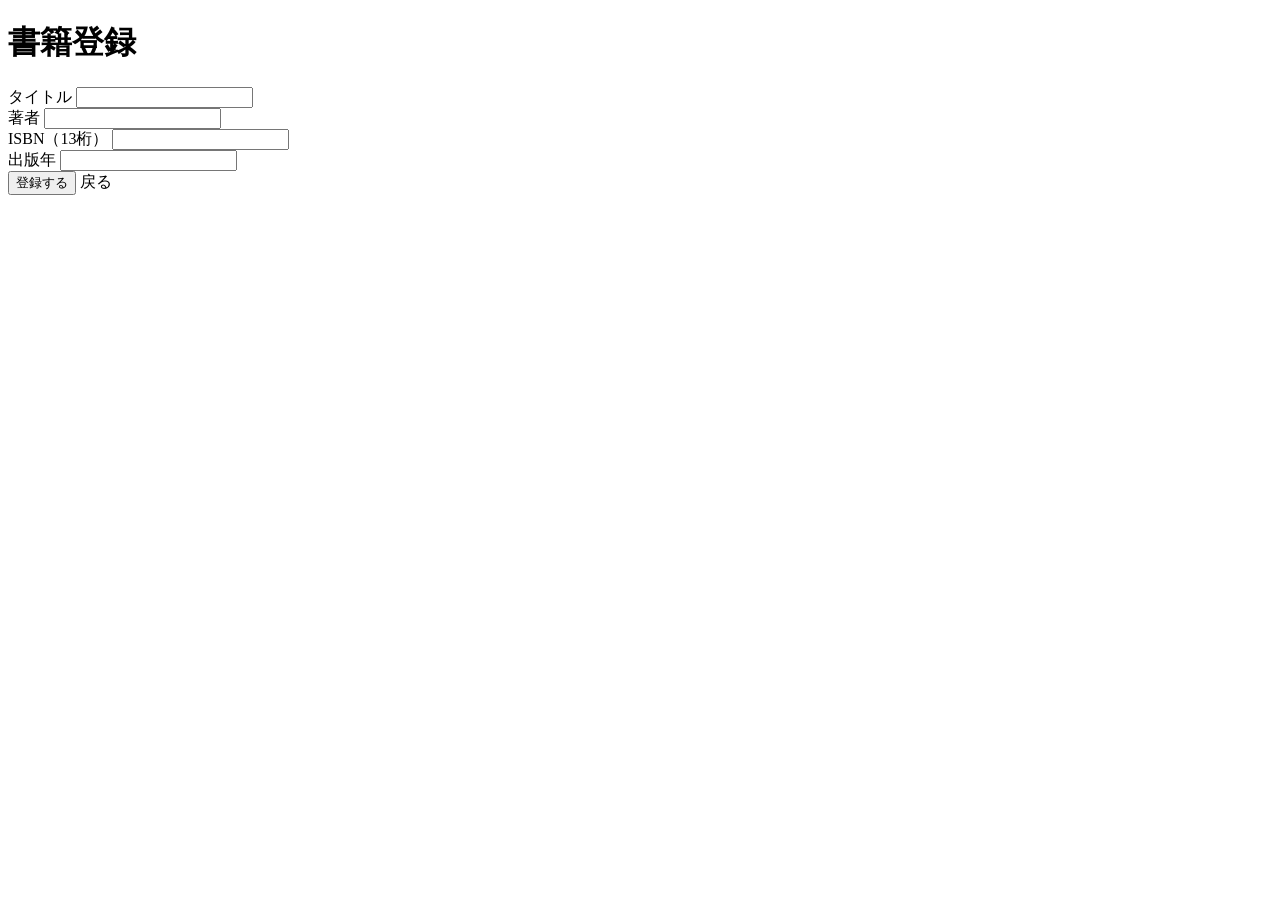
<file: src/main/resources/templates/books/form.html>
<!DOCTYPE html>
<html xmlns:th="http://www.thymeleaf.org">
<head th:replace="~{fragments :: head(${mode == 'edit' ? '書籍編集' : '書籍登録'})}"></head>
<body>
<header th:replace="~{fragments :: header}"></header>
<main>
    <h1 th:text="${mode == 'edit'} ? '書籍編集' : '書籍登録'">書籍登録</h1>
    <div th:replace="~{fragments :: messages}"></div>

    <div class="card">
        <!-- 登録と編集で送信先を切り替える -->
        <form th:action="${mode == 'edit'} ? @{/books/{id}/edit(id=${bookId})} : @{/books/new}"
              th:object="${bookForm}" method="post">
            <div class="field">
                <label for="title">タイトル</label>
                <input type="text" id="title" th:field="*{title}">
                <div class="error" th:if="${#fields.hasErrors('title')}" th:errors="*{title}"></div>
            </div>
            <div class="field">
                <label for="author">著者</label>
                <input type="text" id="author" th:field="*{author}">
                <div class="error" th:if="${#fields.hasErrors('author')}" th:errors="*{author}"></div>
            </div>
            <div class="field">
                <label for="isbn">ISBN（13桁）</label>
                <input type="text" id="isbn" th:field="*{isbn}">
                <div class="error" th:if="${#fields.hasErrors('isbn')}" th:errors="*{isbn}"></div>
            </div>
            <div class="field">
                <label for="publishedYear">出版年</label>
                <input type="number" id="publishedYear" th:field="*{publishedYear}">
                <div class="error" th:if="${#fields.hasErrors('publishedYear')}" th:errors="*{publishedYear}"></div>
            </div>
            <button type="submit" class="btn" th:text="${mode == 'edit'} ? '更新する' : '登録する'">登録する</button>
            <a class="btn btn-sub" th:href="@{/books}">戻る</a>
        </form>
    </div>
</main>
</body>
</html>
</file>
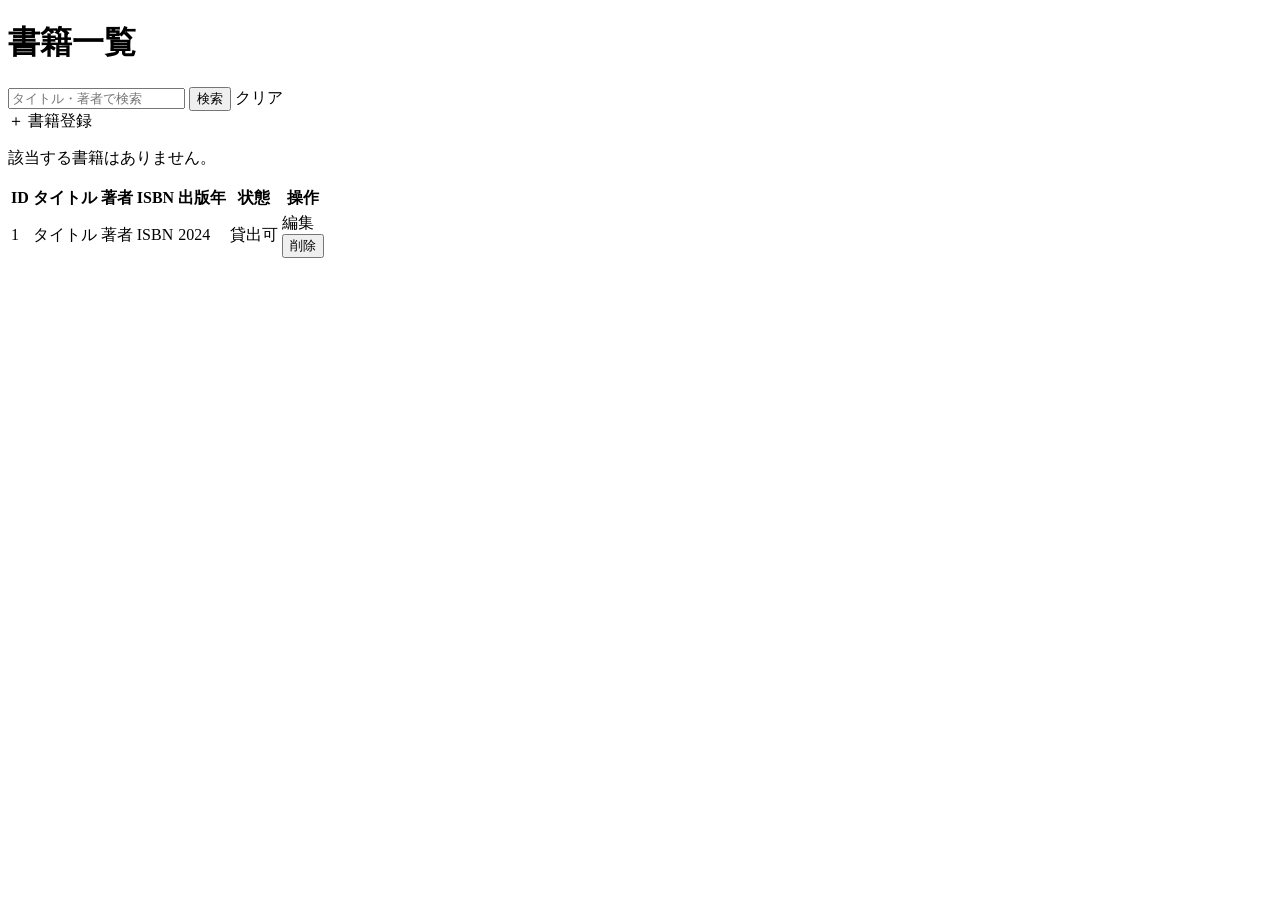
<file: src/main/resources/templates/books/list.html>
<!DOCTYPE html>
<html xmlns:th="http://www.thymeleaf.org">
<head th:replace="~{fragments :: head('書籍一覧')}"></head>
<body>
<header th:replace="~{fragments :: header}"></header>
<main>
    <h1>書籍一覧</h1>
    <div th:replace="~{fragments :: messages}"></div>

    <div class="toolbar">
        <!-- 機能②：検索フォーム -->
        <form class="search" th:action="@{/books}" method="get">
            <input type="text" name="keyword" th:value="${keyword}" placeholder="タイトル・著者で検索">
            <button type="submit" class="btn">検索</button>
            <a class="btn btn-sub" th:href="@{/books}">クリア</a>
        </form>
        <a class="btn" th:href="@{/books/new}">＋ 書籍登録</a>
    </div>

    <p th:if="${#lists.isEmpty(books)}">該当する書籍はありません。</p>

    <table th:unless="${#lists.isEmpty(books)}">
        <thead>
        <tr>
            <th>ID</th><th>タイトル</th><th>著者</th><th>ISBN</th><th>出版年</th><th>状態</th><th>操作</th>
        </tr>
        </thead>
        <tbody>
        <tr th:each="book : ${books}">
            <td th:text="${book.id}">1</td>
            <td th:text="${book.title}">タイトル</td>
            <td th:text="${book.author}">著者</td>
            <td th:text="${book.isbn}">ISBN</td>
            <td th:text="${book.publishedYear}">2024</td>
            <td>
                <span class="badge"
                      th:classappend="${book.available} ? 'badge-ok' : 'badge-ng'"
                      th:text="${book.status.label}">貸出可</span>
            </td>
            <td>
                <a class="btn btn-sub" th:href="@{/books/{id}/edit(id=${book.id})}">編集</a>
                <!-- 機能⑤：削除ボタン -->
                <form class="inline" th:action="@{/books/{id}/delete(id=${book.id})}" method="post"
                      onsubmit="return confirm('削除してよろしいですか？');">
                    <button type="submit" class="btn btn-danger">削除</button>
                </form>
            </td>
        </tr>
        </tbody>
    </table>
</main>
</body>
</html>
</file>
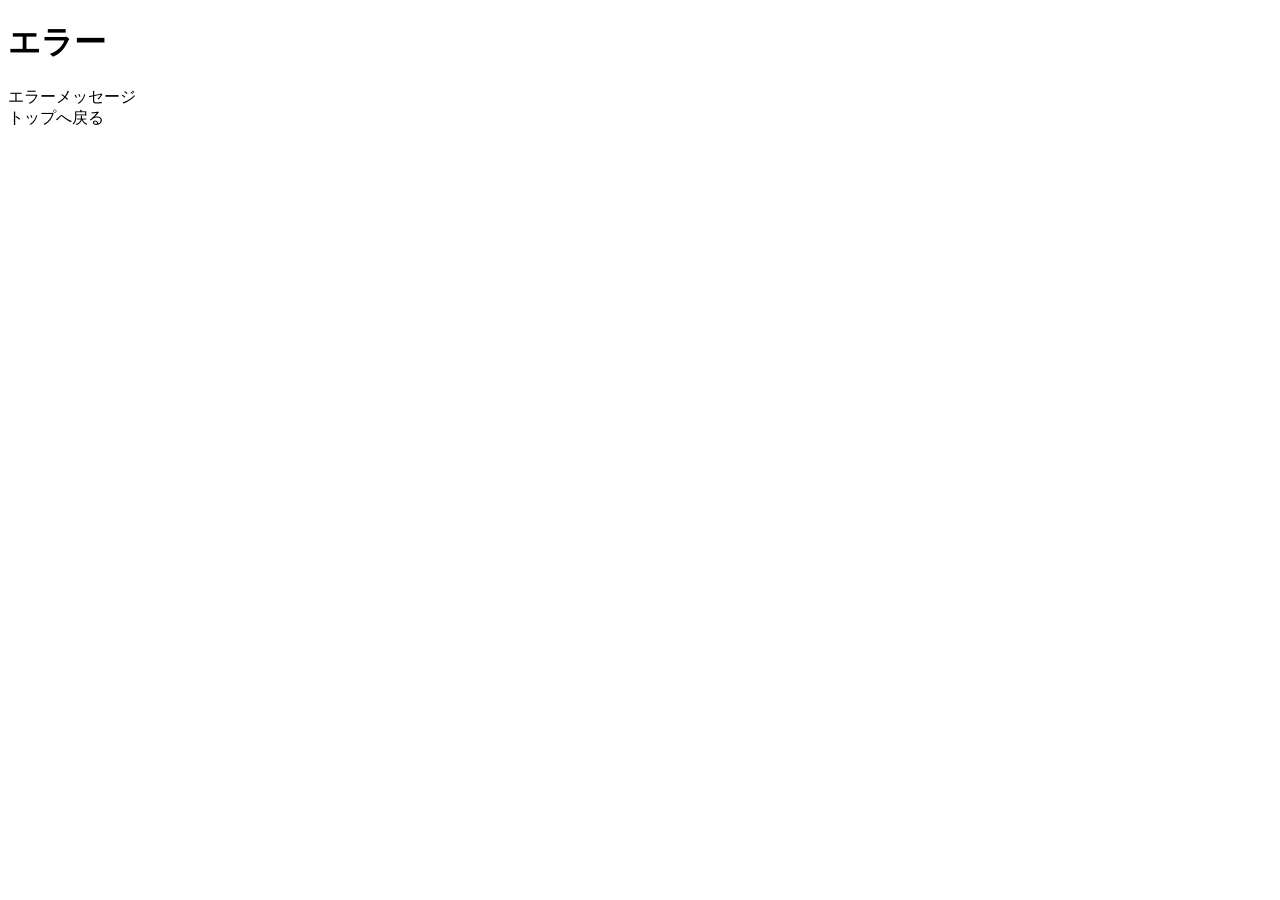
<file: src/main/resources/templates/error/business.html>
<!DOCTYPE html>
<html xmlns:th="http://www.thymeleaf.org">
<head th:replace="~{fragments :: head('エラー')}"></head>
<body>
<header th:replace="~{fragments :: header}"></header>
<main>
    <h1>エラー</h1>
    <div class="alert alert-error" th:text="${errorMessage}">エラーメッセージ</div>
    <a class="btn btn-sub" th:href="@{/}">トップへ戻る</a>
</main>
</body>
</html>
</file>
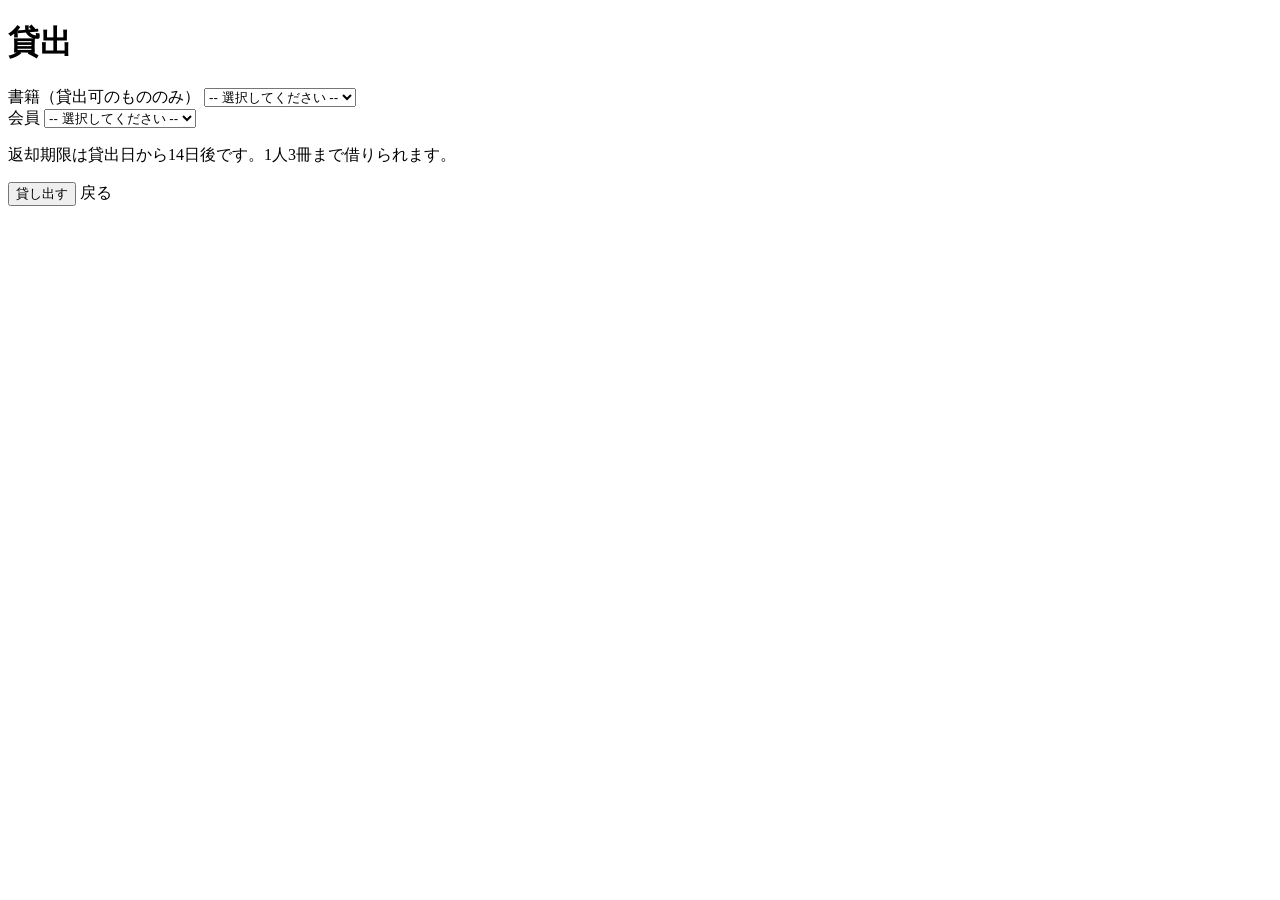
<file: src/main/resources/templates/loans/form.html>
<!DOCTYPE html>
<html xmlns:th="http://www.thymeleaf.org">
<head th:replace="~{fragments :: head('貸出')}"></head>
<body>
<header th:replace="~{fragments :: header}"></header>
<main>
    <h1>貸出</h1>
    <div th:replace="~{fragments :: messages}"></div>

    <div class="card">
        <form th:action="@{/loans/new}" th:object="${loanForm}" method="post">
            <div class="field">
                <label for="bookId">書籍（貸出可のもののみ）</label>
                <select id="bookId" th:field="*{bookId}">
                    <option value="">-- 選択してください --</option>
                    <option th:each="book : ${books}" th:value="${book.id}"
                            th:text="${book.title} + '（' + ${book.author} + '）'">書籍</option>
                </select>
                <div class="error" th:if="${#fields.hasErrors('bookId')}" th:errors="*{bookId}"></div>
            </div>
            <div class="field">
                <label for="memberId">会員</label>
                <select id="memberId" th:field="*{memberId}">
                    <option value="">-- 選択してください --</option>
                    <option th:each="member : ${members}" th:value="${member.id}"
                            th:text="${member.name}">会員</option>
                </select>
                <div class="error" th:if="${#fields.hasErrors('memberId')}" th:errors="*{memberId}"></div>
            </div>
            <p>返却期限は貸出日から14日後です。1人3冊まで借りられます。</p>
            <button type="submit" class="btn">貸し出す</button>
            <a class="btn btn-sub" th:href="@{/loans}">戻る</a>
        </form>
    </div>
</main>
</body>
</html>
</file>
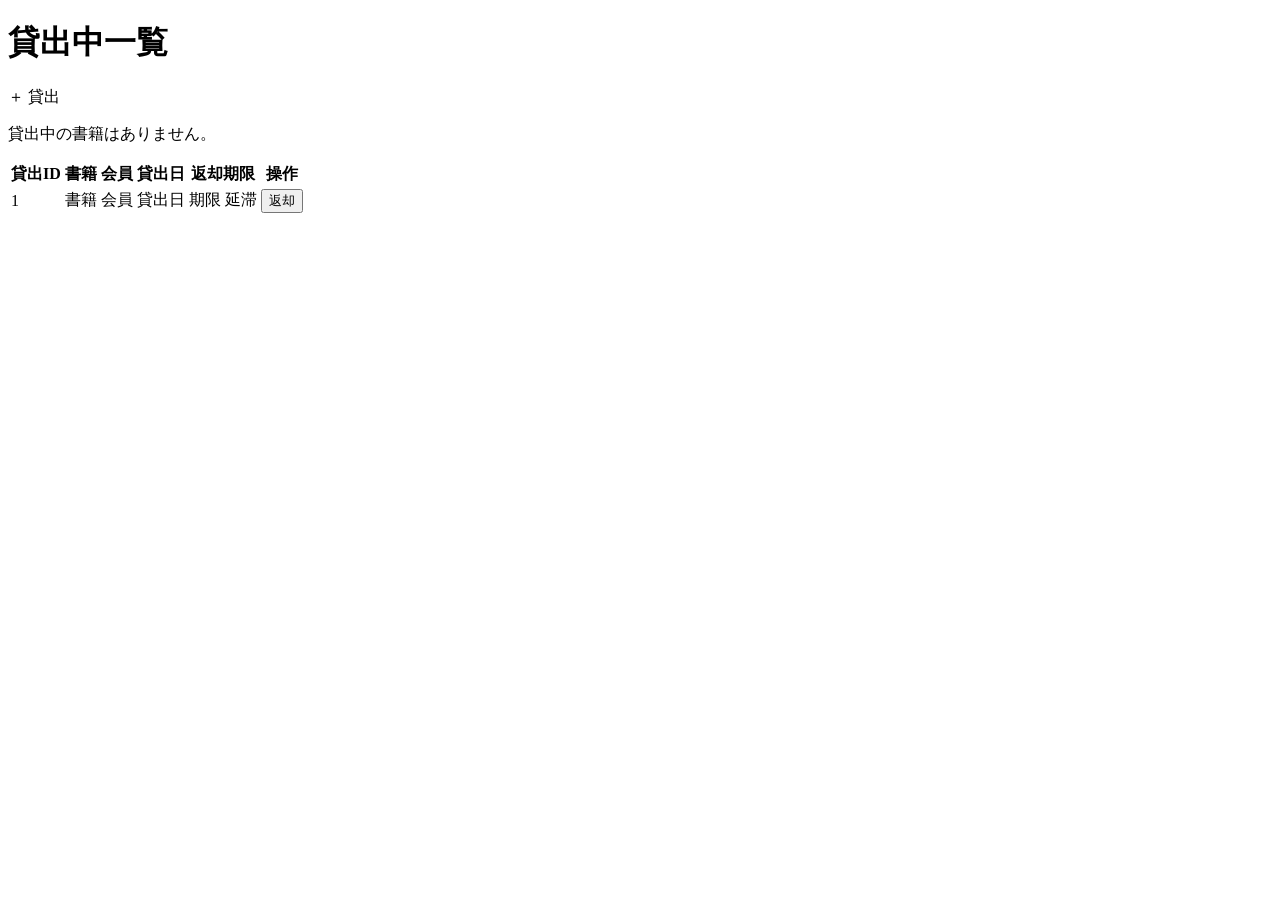
<file: src/main/resources/templates/loans/list.html>
<!DOCTYPE html>
<html xmlns:th="http://www.thymeleaf.org">
<head th:replace="~{fragments :: head('貸出中一覧')}"></head>
<body>
<header th:replace="~{fragments :: header}"></header>
<main>
    <h1>貸出中一覧</h1>
    <div th:replace="~{fragments :: messages}"></div>

    <div class="toolbar">
        <span th:text="'本日：' + ${#temporals.format(today, 'yyyy/MM/dd')}"></span>
        <a class="btn" th:href="@{/loans/new}">＋ 貸出</a>
    </div>

    <p th:if="${#lists.isEmpty(loans)}">貸出中の書籍はありません。</p>

    <table th:unless="${#lists.isEmpty(loans)}">
        <thead>
        <tr><th>貸出ID</th><th>書籍</th><th>会員</th><th>貸出日</th><th>返却期限</th><th>操作</th></tr>
        </thead>
        <tbody>
        <tr th:each="loan : ${loans}" th:classappend="${loan.isOverdue(today)} ? 'overdue'">
            <td th:text="${loan.id}">1</td>
            <td th:text="${loan.book.title}">書籍</td>
            <td th:text="${loan.member.name}">会員</td>
            <td th:text="${#temporals.format(loan.loanDate, 'yyyy/MM/dd')}">貸出日</td>
            <td>
                <span th:text="${#temporals.format(loan.dueDate, 'yyyy/MM/dd')}">期限</span>
                <span class="badge badge-ng" th:if="${loan.isOverdue(today)}">延滞</span>
            </td>
            <td>
                <!-- 機能⑨：返却ボタン -->
                <form class="inline" th:action="@{/loans/{id}/return(id=${loan.id})}" method="post">
                    <button type="submit" class="btn">返却</button>
                </form>
            </td>
        </tr>
        </tbody>
    </table>
</main>
</body>
</html>
</file>
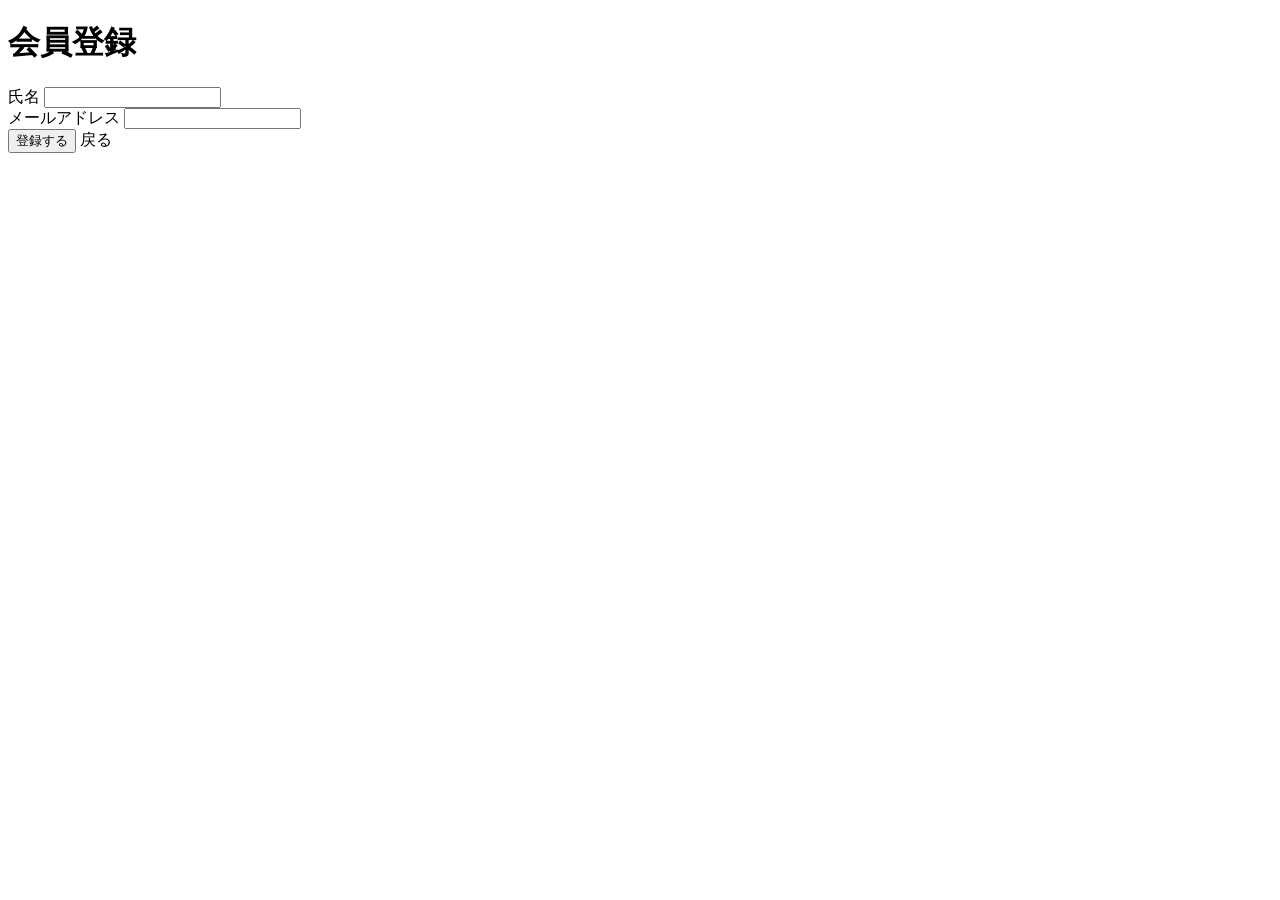
<file: src/main/resources/templates/members/form.html>
<!DOCTYPE html>
<html xmlns:th="http://www.thymeleaf.org">
<head th:replace="~{fragments :: head('会員登録')}"></head>
<body>
<header th:replace="~{fragments :: header}"></header>
<main>
    <h1>会員登録</h1>
    <div th:replace="~{fragments :: messages}"></div>

    <div class="card">
        <form th:action="@{/members/new}" th:object="${memberForm}" method="post">
            <div class="field">
                <label for="name">氏名</label>
                <input type="text" id="name" th:field="*{name}">
                <div class="error" th:if="${#fields.hasErrors('name')}" th:errors="*{name}"></div>
            </div>
            <div class="field">
                <label for="email">メールアドレス</label>
                <input type="email" id="email" th:field="*{email}">
                <div class="error" th:if="${#fields.hasErrors('email')}" th:errors="*{email}"></div>
            </div>
            <button type="submit" class="btn">登録する</button>
            <a class="btn btn-sub" th:href="@{/members}">戻る</a>
        </form>
    </div>
</main>
</body>
</html>
</file>
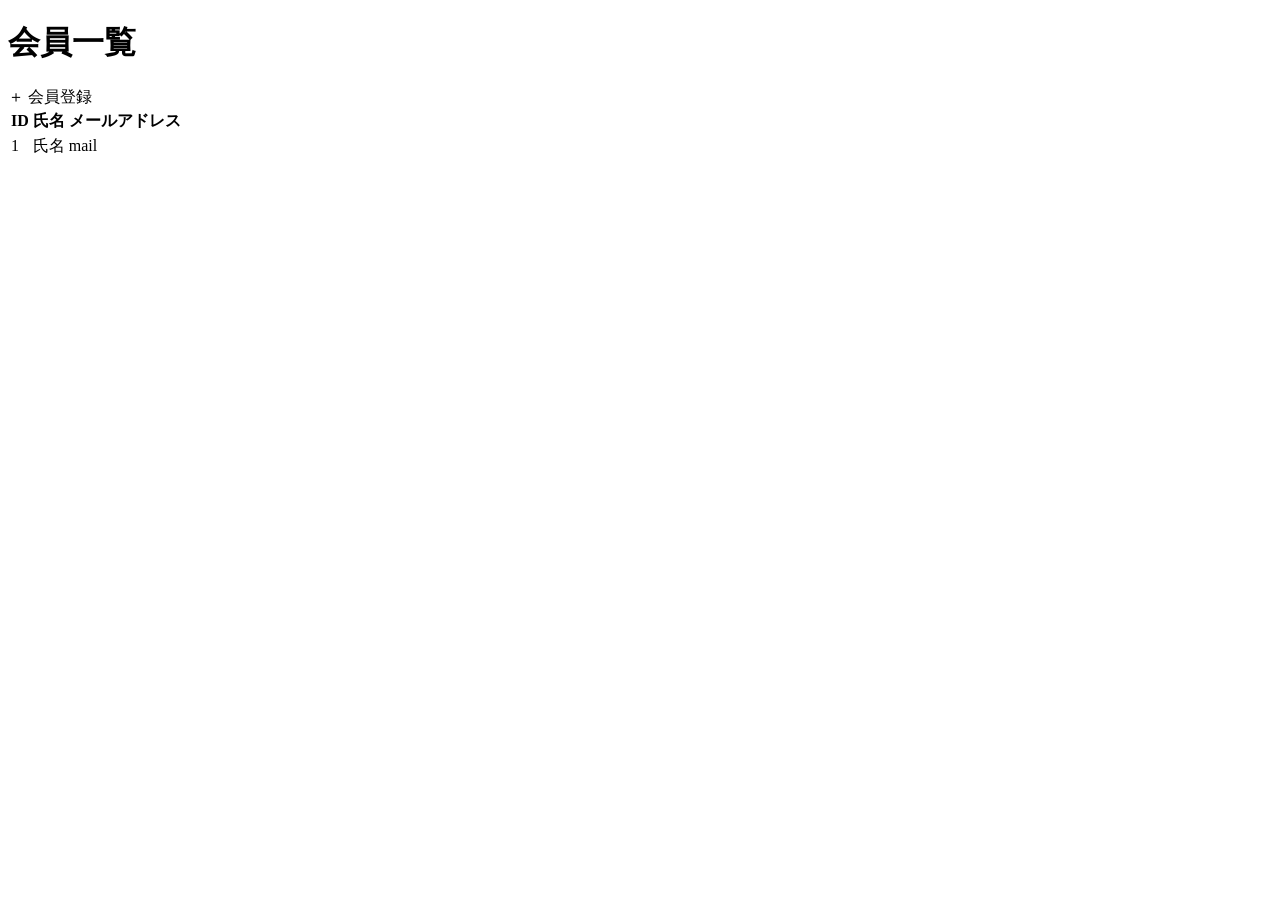
<file: src/main/resources/templates/members/list.html>
<!DOCTYPE html>
<html xmlns:th="http://www.thymeleaf.org">
<head th:replace="~{fragments :: head('会員一覧')}"></head>
<body>
<header th:replace="~{fragments :: header}"></header>
<main>
    <h1>会員一覧</h1>
    <div th:replace="~{fragments :: messages}"></div>

    <div class="toolbar">
        <span></span>
        <a class="btn" th:href="@{/members/new}">＋ 会員登録</a>
    </div>

    <table>
        <thead>
        <tr><th>ID</th><th>氏名</th><th>メールアドレス</th></tr>
        </thead>
        <tbody>
        <tr th:each="member : ${members}">
            <td th:text="${member.id}">1</td>
            <td th:text="${member.name}">氏名</td>
            <td th:text="${member.email}">mail</td>
        </tr>
        </tbody>
    </table>
</main>
</body>
</html>
</file>
